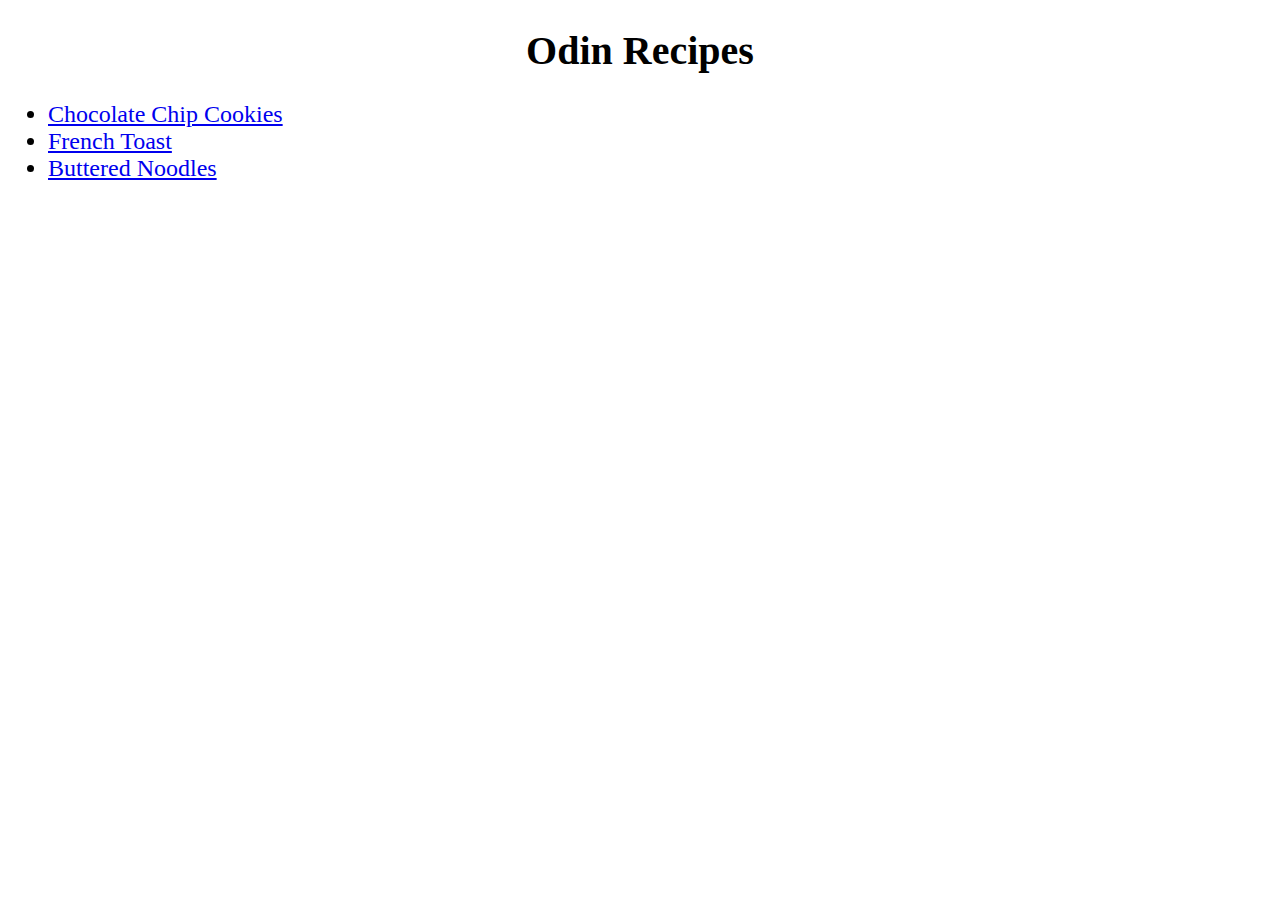
<file: index.html>
<!DOCTYPE html>
<html lang="en">
    <head>
        <meta charset="UTF-8">
        <title>Odin Recipes</title>
        <link rel="stylesheet" href="style.css">
    </head>
    <body>
        <h1>Odin Recipes</h1>
        <ul>
        <li><a href="recipes/cookies.html">Chocolate Chip Cookies</a></li>
        <li><a href="recipes/toast.html">French Toast</a></li>
        <li><a href="recipes/noodles.html">Buttered Noodles</a></li>
        </ul>
    </body>
</html>
</file>
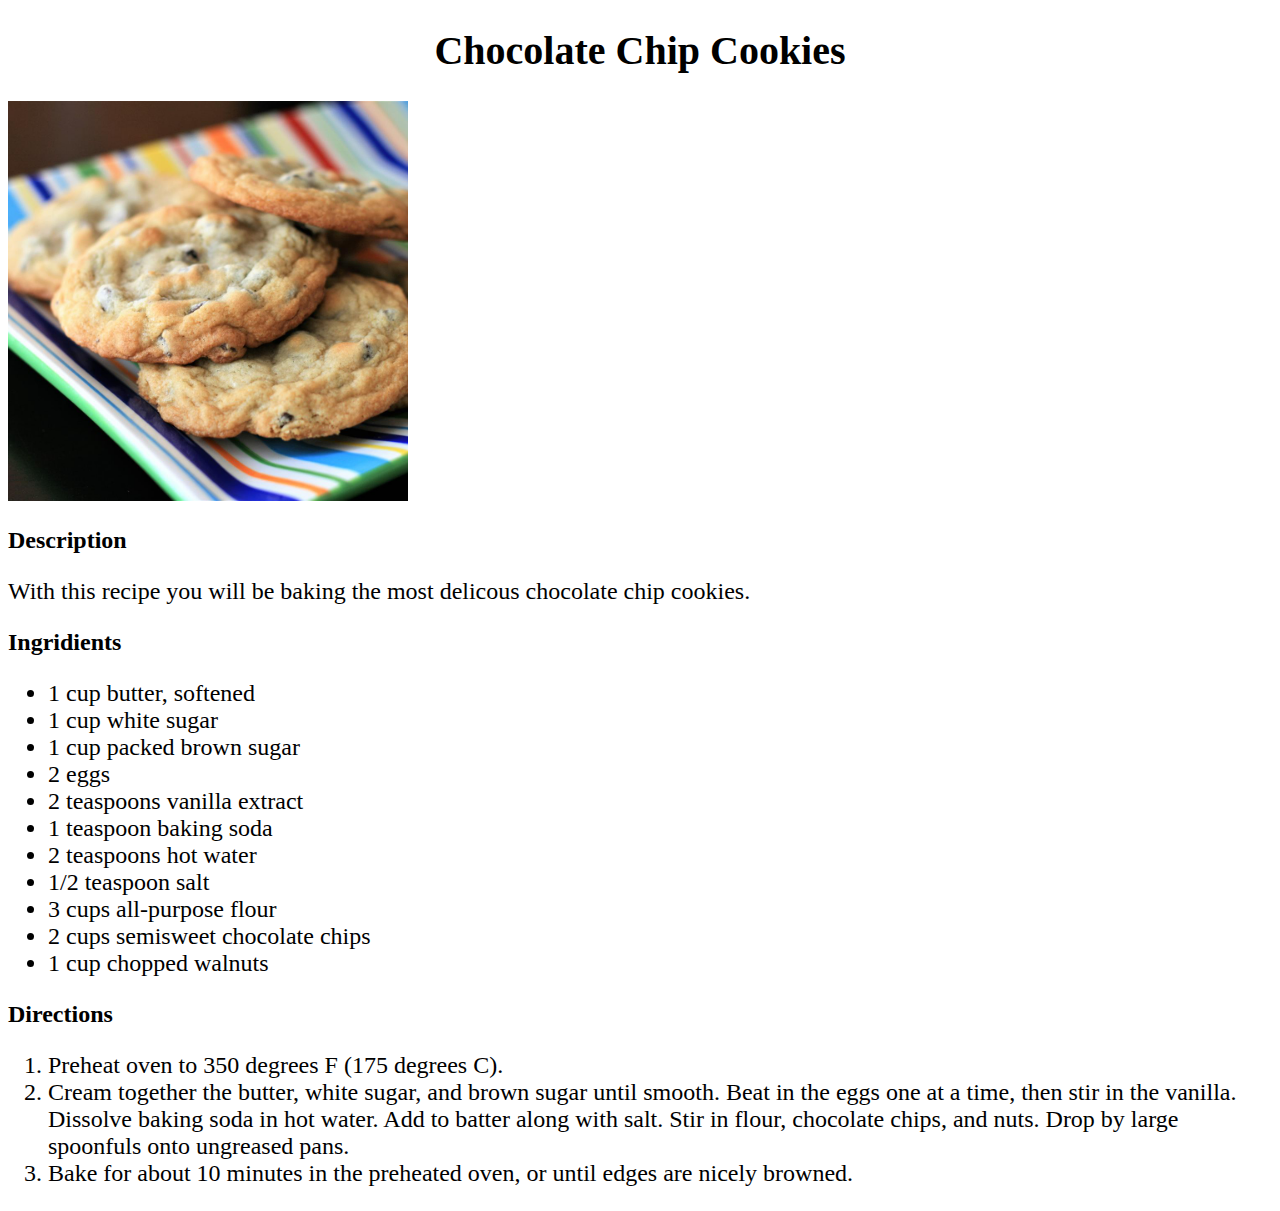
<file: recipes/cookies.html>
<!DOCTYPE html>
<html lang="en">
<head>
    <meta charset="UTF-8">
    <link rel="stylesheet" href="../style.css">
    <title>Chocolate Chip Cookies Recipe</title>
</head>
<body>
    <h1>Chocolate Chip Cookies</h1>
    <img src="../images/cookies.jpeg" alt="Delicous chocolate chip cookies.">
    <h2>Description</h2>
    <p>With this recipe you will be baking the most delicous chocolate chip cookies.</p>
    <h2>Ingridients</h2>
    <ul>
        <li>1 cup butter, softened</li>
        <li>1 cup white sugar</li>
        <li>1 cup packed brown sugar</li>
        <li>2 eggs</li>
        <li>2 teaspoons vanilla extract</li>
        <li>1 teaspoon baking soda</li>
        <li>2 teaspoons hot water</li>
        <li>1/2 teaspoon salt</li>
        <li>3 cups all-purpose flour</li>
        <li>2 cups semisweet chocolate chips</li>
        <li>1 cup chopped walnuts</li>
    </ul>
    <h2>Directions</h2>
    <ol>
        <li>Preheat oven to 350 degrees F (175 degrees C).</li>
        <li>Cream together the butter, white sugar, and brown sugar until smooth. Beat 
            in the eggs one at a time, then stir in the vanilla. <br>Dissolve baking soda in 
            hot water. Add to batter along with salt. Stir in flour, chocolate chips, and 
            nuts. Drop by large spoonfuls onto ungreased pans.</li>
        <li>Bake for about 10 minutes in the preheated oven, or until edges are nicely 
            browned.</li>
    </ol>

</body>
</html>
</file>
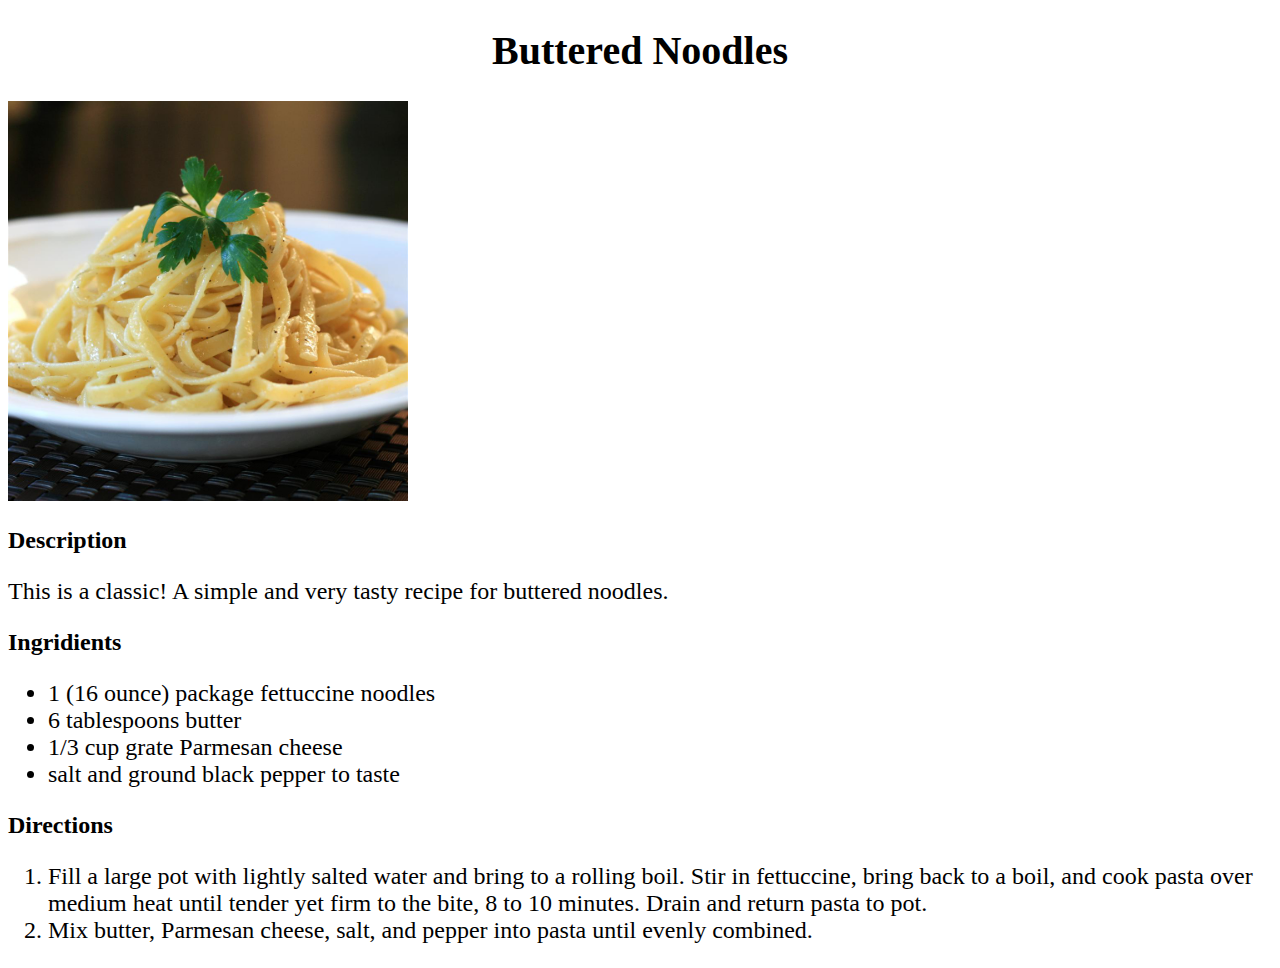
<file: recipes/noodles.html>
<!DOCTYPE html>
<html>
    <head>
        <meta charset="UTF-8">
        <title>Buttered Noodles</title>
        <link rel="stylesheet" href="../style.css">
    </head>
    <body>
        <h1>Buttered Noodles</h1>
        <img src="../images/noodles.jpeg" alt="buttered noodles on a white plate">
        <h2>Description</h2>
        <p>This is a classic! A simple and very tasty recipe for buttered noodles.</p>
        <h2>Ingridients</h2>
        <ul>
            <li>1 (16 ounce) package fettuccine noodles</li>
            <li>6 tablespoons butter</li>
            <li>1/3 cup grate Parmesan cheese</li>
            <li>salt and ground black pepper to taste</li>
        </ul>
        <h2>Directions</h2>
        <ol>
            <li>Fill a large pot with lightly salted water and bring to a rolling boil. 
                Stir in fettuccine, bring back to a boil, and cook pasta over medium heat 
                until tender yet firm to the bite, 8 to 10 minutes. Drain and return pasta 
                to pot.</li>
            <li>Mix butter, Parmesan cheese, salt, and pepper into pasta until evenly combined.</li>
        </ol>
        </body>
</html>
</file>
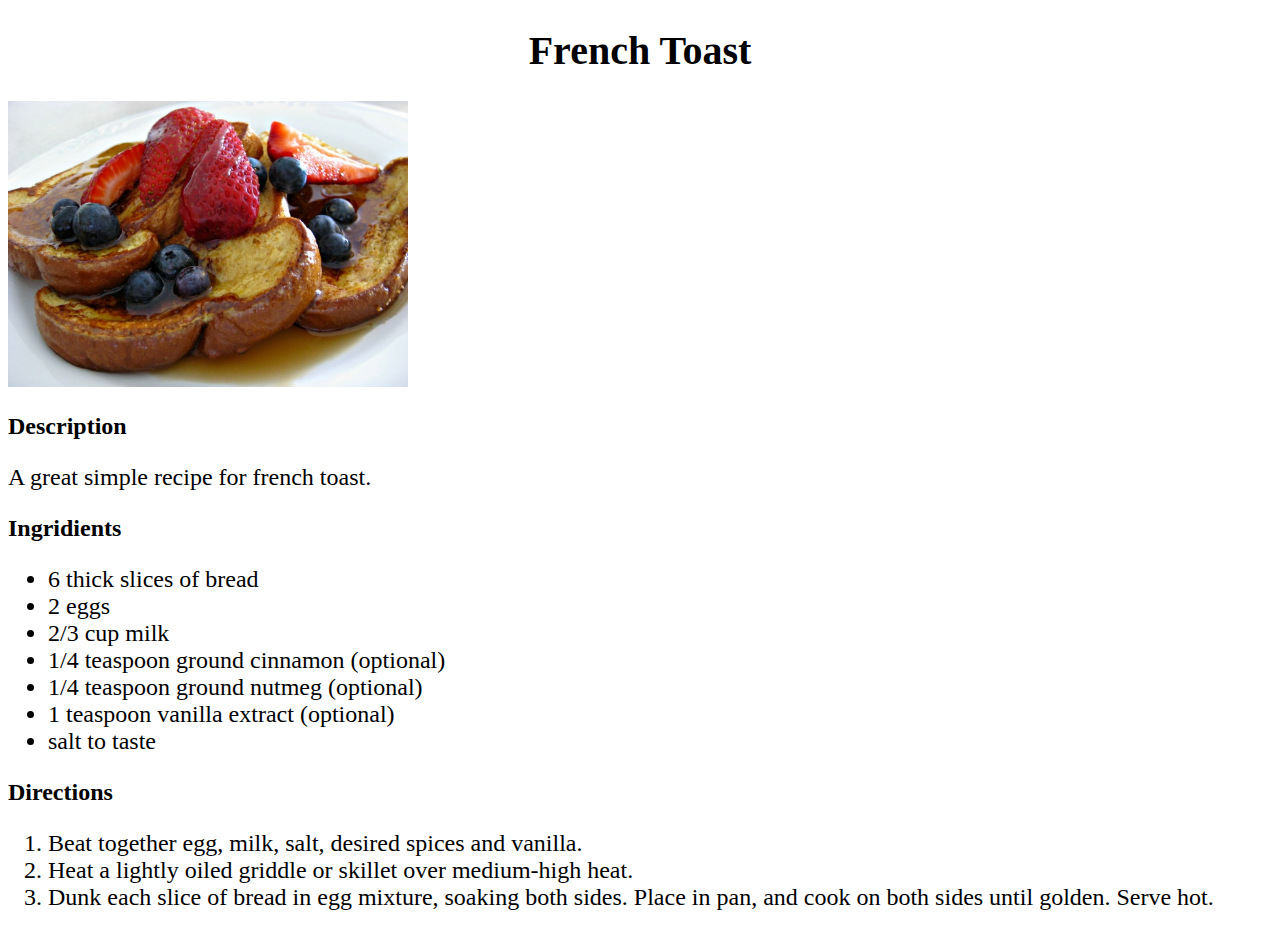
<file: recipes/toast.html>
<!DOCTYPE html>
<html>
    <head>
        <meta charset="UTF-8">
        <title>French Toast</title>
        <link rel="stylesheet" href="../style.css">
    </head>
    <body>
        <h1>French Toast</h1>
        <img src="../images/toast.jpeg" alt="golden brown french toast">
        <h2>Description</h2>
        <p>A great simple recipe for french toast.</p>
        <h2>Ingridients</h2>
        <ul>
            <li>6 thick slices of bread</li>
            <li>2 eggs</li>
            <li>2/3 cup milk</li>
            <li>1/4 teaspoon ground cinnamon (optional)</li>
            <li>1/4 teaspoon ground nutmeg (optional)</li>
            <li>1 teaspoon vanilla extract (optional)</li>
            <li>salt to taste</li>
        </ul>
        <h2>Directions</h2>
        <ol>
            <li>Beat together egg, milk, salt, desired spices and vanilla.</li>
            <li>Heat a lightly oiled griddle or skillet over medium-high heat.</li>
            <li>Dunk each slice of bread in egg mixture, soaking both sides. Place in pan, 
                and cook on both sides until golden. Serve hot.</li>
        </ol>
        </body>
</html>
</file>
<file: style.css>
h1 {
    text-align: center;
    font-size: 40px;
}
img {
    height: auto;
    width: 400px;
}
* {
    font-family: 'Times New Roman', Times, serif;
    font-size: 24px;
}
</file>
